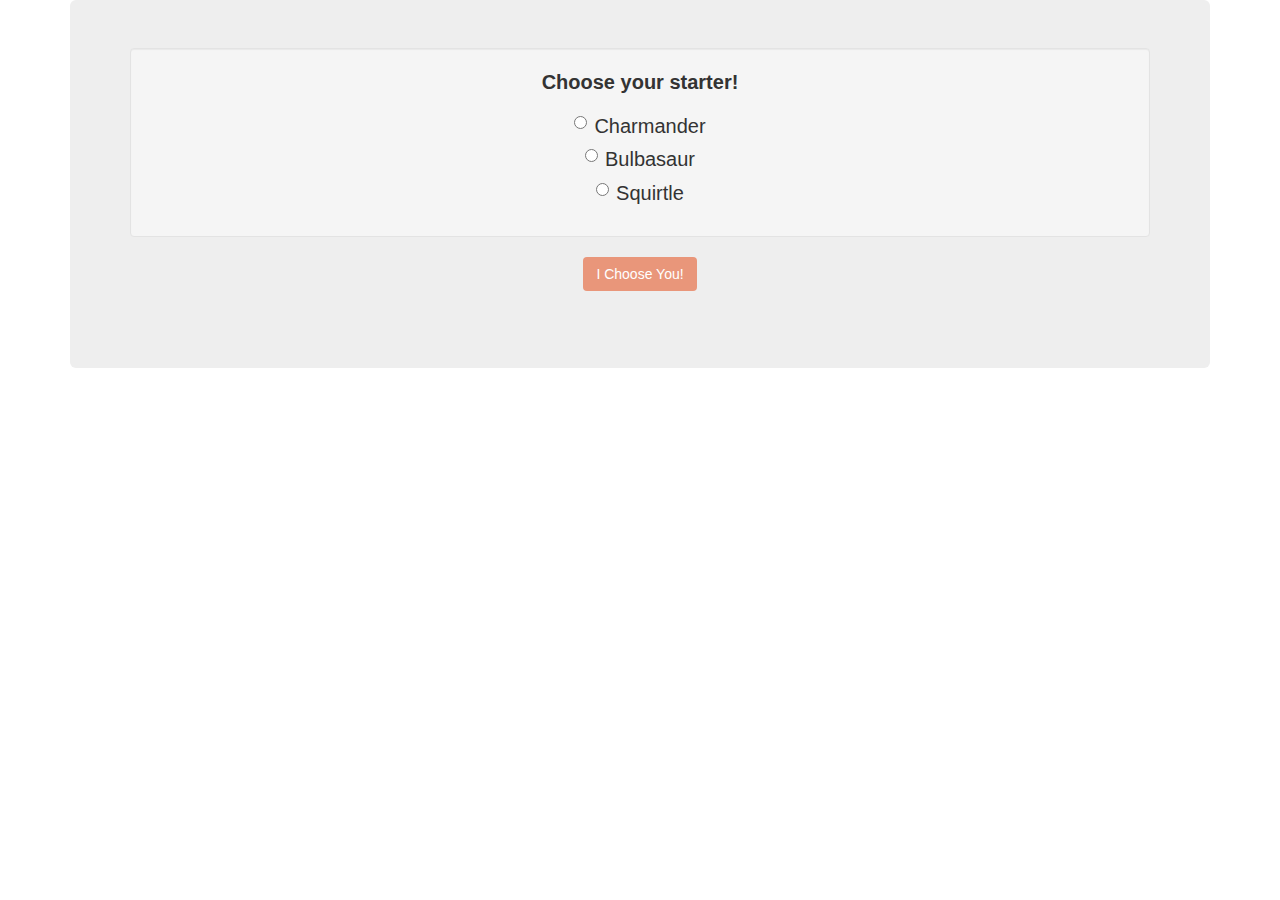
<file: index.html>
<!DOCTYPE html>
<html>
  <head>
    <link href="css/bootstrap.css" rel="stylesheet" type="text/css">
    <link href="css/styles.css" rel="stylesheet" type="text/css">
    <script src="js/jquery-3.2.1.js"></script>
    <script src="js/scripts.js"></script>
    <meta charset="utf-8">
    <title>Choose your starter</title>
  </head>
  <body>
    <div class="container">
    <div class="jumbotron">
     <div>
       <form id="pokemon">
         <div class="well">
           <label for="starters">Choose your starter!</label>
           <div class="radio">
             <label>
               <input type="radio" name="starters" value="Charmander">
               Charmander
             </label>
           </div>
           <div class="radio">
             <label>
               <input type="radio" name="starters" value="Bulbasaur">
               Bulbasaur
             </label>
           </div>
           <div class="radio">
             <label>
               <input type="radio" name="starters" value="Squirtle">
               Squirtle
             </label>
           </div>
         </div>
         <button type="submit" class="btn">I Choose You!</button>
    <br></br>
<div id="Fire">
  <div class="container">
    <div class="jumbotron">
      <h1>Charmander</h1>
      <p>Charmander (Japanese: ヒトカゲ Hitokage) is a Fire-type Pokémon introduced in Generation I.

  It evolves into Charmeleon starting at level 16, which evolves into Charizard starting at level 36.

  Along with Bulbasaur and Squirtle, Charmander is one of three starter Pokémon of Kanto available at the beginning of Pokémon Red, Green, Blue, FireRed, and LeafGreen.</p>
      <img src="img/charmander.jpg" alt="charmander">
    </div>

  </div>
</div>
<div id="Water">
  <div class="container">
    <div class="jumbotron">
      <h1>Squirtle</h1>
      <p>Squirtle (Japanese: ゼニガメ Zenigame) is a Water-type Pokémon introduced in Generation I.

  It evolves into Wartortle starting at level 16, which evolves into Blastoise starting at level 36.

  Along with Bulbasaur and Charmander, Squirtle is one of three starter Pokémon of Kanto available at the beginning of Pokémon Red, Green, Blue, FireRed, and LeafGreen.</p>
      <img src="img/squirtle.jpg" alt="squirtle">
    </div>

  </div>
</div>
<div id="Grass">
  <div class="container">
    <div class="jumbotron">
      <h1>Bulbasaur</h1>
      <p>Bulbasaur (Japanese: フシギダネ Fushigidane) is a dual-type Grass/Poison Pokémon introduced in Generation I.

  It evolves into Ivysaur starting at level 16, which evolves into Venusaur starting at level 32.

  Along with Charmander and Squirtle, Bulbasaur is one of three starter Pokémon of Kanto available at the beginning of Pokémon Red, Green, Blue, FireRed, and LeafGreen.</p>
      <img src="img/bulbasaur.jpg" alt="bulbasaur">
    </div>

  </div>
</div>
  </body>
</div>
</div>
</html>
</file>
<file: css/styles.css>
body{
  text-align: center;
  font-weight: bold;
  font-size: 20px;
  background-image:
  url(https://www.planwallpaper.com/static/images/Pokemon_wallpaper_3_bLP3szt.jpg);
  background-size: cover;
  background-repeat:no-repeat;


}

.btn{
  color: white;
  background-color: darksalmon;
}

#Fire, #Water, #Grass{
  display: none;
}

.well {
  background-image: url();

}
</file>
